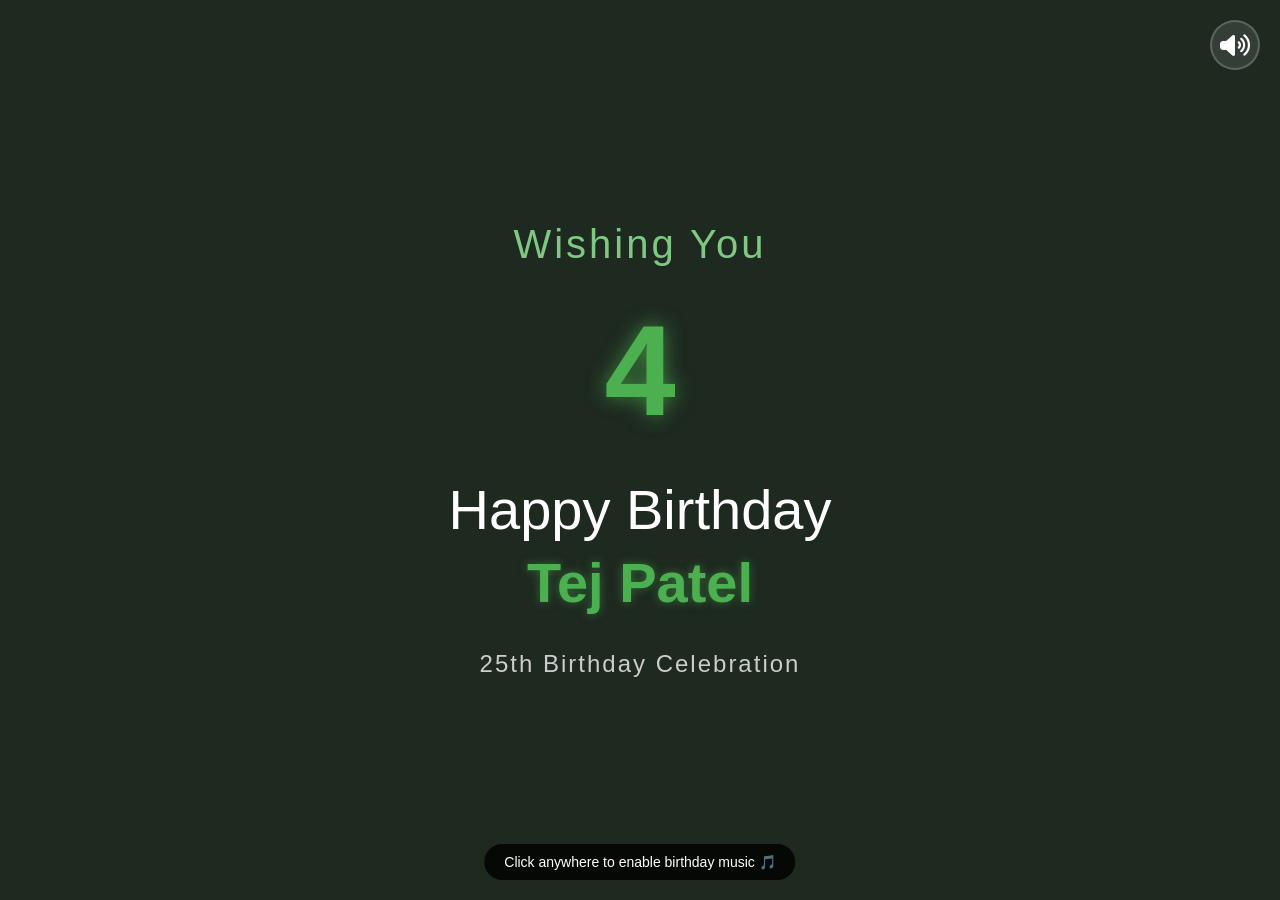
<file: index.html>
<!DOCTYPE html>
<html lang="en">
<head>
    <meta charset="UTF-8">
    <meta name="viewport" content="width=device-width, initial-scale=1.0">
    <title>Happy 25th Birthday Tej Patel</title>
    <link rel="stylesheet" href="https://cdnjs.cloudflare.com/ajax/libs/font-awesome/6.4.0/css/all.min.css">
    <link rel="stylesheet" href="style.css">
</head>
<body>
    <!-- Background Music (autoplay, no mute) -->
    <audio id="bgAudio" autoplay loop>
        <source src="song.mpeg#t=0" type="audio/mpeg">
        Your browser does not support the audio element.
    </audio>

    <!-- Volume Control Button -->
    <div class="volume-control" id="volumeControl">
        <button id="muteBtn">
            <i class="fas fa-volume-up" id="volumeIcon"></i>
        </button>
    </div>

    <!-- Initial Birthday Message Timer -->
    <div id="birthday-timer">
        <div class="timer-content">
            <div class="timer-text">Wishing You</div>
            <div class="countdown">5</div>
            <div class="birthday-name">Happy Birthday<br><span>Tej Patel</span></div>
            <div class="timer-subtext">25th Birthday Celebration</div>
        </div>
    </div>

    <!-- Main Content (hidden until timer completes) -->
    <div id="main-content" style="display: none;">
        <!-- Header Section -->
        <div class="header">
            <div class="age-badge">25th Anniversary</div>
            <h1>Happy Birthday, <span>Tej Patel</span></h1>
            <div class="subtitle">A Special Tribute on Your Quarter-Century Milestone</div>
        </div>
        
        <!-- Image Slider Section -->
        <div class="slider-section">
            <h2 class="section-title">Memory Slideshow</h2>
            <p class="section-description">Celebrating 25 amazing years through cherished memories</p>
            
            <div class="slider-container">
                <div class="slider">
                    <!-- Slides will be added by JavaScript -->
                </div>
                
                <div class="slider-controls">
                    <button class="slider-btn prev-btn">
                        <i class="fas fa-chevron-left"></i>
                    </button>
                    <div class="slider-indicators">
                        <!-- Indicators will be added by JavaScript -->
                    </div>
                    <button class="slider-btn next-btn">
                        <i class="fas fa-chevron-right"></i>
                    </button>
                </div>
                
                <div class="slide-counter">
                    <span id="current-slide">1</span> / <span id="total-slides">5</span>
                </div>
            </div>
        </div>
        
        <!-- Birthday Photo Grid Section -->
        <div class="photo-section">
            <h2 class="section-title">Birthday Memories</h2>
            <p class="section-description">A collection of 9 special moments celebrating your journey</p>
            
            <div class="photo-container">
                <div class="birthday-grid" id="birthdayGrid">
                    <!-- 3x3 grid (9 birthday photos) will be added by JavaScript -->
                </div>
            </div>
        </div>
        
        <!-- Birthday Wishes -->
        <div class="wishes-grid">
            <div class="wish-card">
                <i class="fas fa-trophy"></i>
                <h3>Success & Achievement</h3>
                <p>May your professional and personal endeavors be met with great success.</p>
            </div>
            
            <div class="wish-card">
                <i class="fas fa-heartbeat"></i>
                <h3>Health & Vitality</h3>
                <p>Wishing you robust health and wellness throughout the coming years.</p>
            </div>
            
            <div class="wish-card">
                <i class="fas fa-smile-beam"></i>
                <h3>Happiness & Joy</h3>
                <p>May you find profound contentment and joy in life's precious moments.</p>
            </div>
        </div>
        
        <!-- Signature -->
        <div class="signature">
            With warmest wishes on your special day,<br>
            <span>From Family & Friends</span>
        </div>
        
        <!-- Footer -->
        <div class="footer">
            Created with love for Tej Patel's 25th birthday
        </div>
    </div>

    <script src="script.js"></script>
</body>
</html>
</file>
<file: style.css>
/* style.css */

:root {
    --charcoal-green: #2C3E30;
    --charcoal-green-light: #3A4F40;
    --charcoal-green-dark: #1E2920;
    --accent-color: #4CAF50;
    --accent-light: #81C784;
    --text-color: #F5F5F5;
    --text-secondary: #CCCCCC;
    --grid-bg: rgba(255, 255, 255, 0.05);
    --grid-border: rgba(255, 255, 255, 0.1);
}

* {
    margin: 0;
    padding: 0;
    box-sizing: border-box;
    font-family: 'Segoe UI', Tahoma, Geneva, Verdana, sans-serif;
}

body {
    min-height: 100vh;
    display: flex;
    flex-direction: column;
    align-items: center;
    justify-content: center;
    background-color: var(--charcoal-green);
    color: var(--text-color);
    padding: 20px;
    transition: background-color 0.5s ease;
    overflow-x: hidden;
}

/* Volume Control Button */
.volume-control {
    position: fixed;
    top: 20px;
    right: 20px;
    z-index: 1001;
}

#muteBtn {
    background: rgba(255, 255, 255, 0.1);
    border: 2px solid rgba(255, 255, 255, 0.2);
    color: white;
    width: 50px;
    height: 50px;
    border-radius: 50%;
    cursor: pointer;
    display: flex;
    align-items: center;
    justify-content: center;
    font-size: 1.5rem;
    transition: all 0.3s ease;
    backdrop-filter: blur(5px);
}

#muteBtn:hover {
    background: rgba(255, 255, 255, 0.2);
    transform: scale(1.1);
    border-color: var(--accent-color);
}

#muteBtn.muted #volumeIcon {
    color: #ff6b6b;
}

/* Birthday Timer Styles */
#birthday-timer {
    position: fixed;
    top: 0;
    left: 0;
    width: 100%;
    height: 100%;
    background-color: var(--charcoal-green-dark);
    display: flex;
    align-items: center;
    justify-content: center;
    z-index: 1000;
    transition: opacity 1s ease;
}

.timer-content {
    text-align: center;
    animation: pulse 2s infinite;
}

.timer-text {
    font-size: 2.5rem;
    margin-bottom: 20px;
    color: var(--accent-light);
    letter-spacing: 3px;
}

.countdown {
    font-size: 8rem;
    font-weight: bold;
    color: var(--accent-color);
    margin: 30px 0;
    text-shadow: 0 0 20px rgba(76, 175, 80, 0.7);
    animation: countdownPulse 1s infinite;
}

.birthday-name {
    font-size: 3.5rem;
    margin: 30px 0;
    line-height: 1.3;
    color: #FFFFFF;
}

.birthday-name span {
    font-weight: bold;
    color: var(--accent-color);
    text-shadow: 0 0 10px rgba(76, 175, 80, 0.5);
}

.timer-subtext {
    font-size: 1.5rem;
    color: var(--text-secondary);
    margin-top: 20px;
    letter-spacing: 2px;
}

@keyframes pulse {
    0% { transform: scale(1); }
    50% { transform: scale(1.05); }
    100% { transform: scale(1); }
}

@keyframes countdownPulse {
    0% { transform: scale(1); opacity: 1; }
    50% { transform: scale(1.1); opacity: 0.9; }
    100% { transform: scale(1); opacity: 1; }
}

/* Main Content Styles */
#main-content {
    max-width: 1200px;
    width: 100%;
    background: rgba(255, 255, 255, 0.05);
    backdrop-filter: blur(10px);
    border-radius: 20px;
    padding: 40px;
    box-shadow: 0 15px 35px rgba(0, 0, 0, 0.5);
    border: 1px solid rgba(255, 255, 255, 0.1);
    position: relative;
    overflow: hidden;
    margin-bottom: 30px;
    animation: fadeIn 1.5s ease;
}

@keyframes fadeIn {
    from { opacity: 0; }
    to { opacity: 1; }
}

.header {
    text-align: center;
    margin-bottom: 40px;
    padding-bottom: 20px;
    border-bottom: 1px solid rgba(255, 255, 255, 0.1);
}

.age-badge {
    display: inline-block;
    background: linear-gradient(135deg, var(--accent-color), var(--accent-light));
    color: #000;
    padding: 8px 25px;
    border-radius: 50px;
    font-size: 1.2rem;
    font-weight: 600;
    letter-spacing: 1px;
    margin-bottom: 20px;
}

h1 {
    font-size: 2.8rem;
    font-weight: 300;
    margin-bottom: 10px;
    color: #ffffff;
    letter-spacing: 2px;
}

h1 span {
    font-weight: 600;
    background: linear-gradient(135deg, var(--accent-light), var(--accent-color));
    -webkit-background-clip: text;
    background-clip: text;
    color: transparent;
}

.subtitle {
    font-size: 1.2rem;
    color: var(--text-secondary);
    font-weight: 300;
    letter-spacing: 1px;
}

/* Slider Section Styles */
.slider-section {
    margin: 50px 0;
}

.section-title {
    text-align: center;
    font-size: 2.2rem;
    margin-bottom: 20px;
    color: #ffffff;
    position: relative;
    padding-bottom: 15px;
}

.section-title:after {
    content: '';
    position: absolute;
    bottom: 0;
    left: 50%;
    transform: translateX(-50%);
    width: 100px;
    height: 3px;
    background: linear-gradient(135deg, var(--accent-light), var(--accent-color));
}

.section-description {
    text-align: center;
    color: var(--text-secondary);
    font-size: 1.1rem;
    margin-bottom: 40px;
    max-width: 700px;
    margin-left: auto;
    margin-right: auto;
    line-height: 1.6;
}

.slider-container {
    position: relative;
    max-width: 800px;
    margin: 0 auto;
    overflow: hidden;
    border-radius: 15px;
    box-shadow: 0 10px 30px rgba(0, 0, 0, 0.5);
}

.slider {
    display: flex;
    transition: transform 0.5s ease;
    height: 400px;
}

.slide {
    min-width: 100%;
    height: 100%;
    position: relative;
}

.slide-img {
    width: 100%;
    height: 100%;
    object-fit: cover;
}

.slide-caption {
    position: absolute;
    bottom: 0;
    left: 0;
    right: 0;
    background: linear-gradient(to top, rgba(0, 0, 0, 0.8), transparent);
    color: white;
    padding: 20px;
}

.slide-year {
    font-size: 1rem;
    color: var(--accent-light);
    font-weight: 600;
    margin-bottom: 5px;
}

.slide-text {
    font-size: 1.2rem;
    font-weight: 500;
}

.slider-controls {
    display: flex;
    justify-content: space-between;
    align-items: center;
    padding: 20px;
    background-color: rgba(0, 0, 0, 0.3);
}

.slider-btn {
    background-color: var(--accent-color);
    color: #000;
    border: none;
    width: 50px;
    height: 50px;
    border-radius: 50%;
    cursor: pointer;
    font-size: 1.2rem;
    display: flex;
    align-items: center;
    justify-content: center;
    transition: all 0.3s ease;
}

.slider-btn:hover {
    background-color: var(--accent-light);
    transform: scale(1.1);
}

.slider-indicators {
    display: flex;
    gap: 10px;
}

.indicator {
    width: 12px;
    height: 12px;
    border-radius: 50%;
    background-color: rgba(255, 255, 255, 0.3);
    cursor: pointer;
    transition: background-color 0.3s ease;
}

.indicator.active {
    background-color: var(--accent-color);
}

.slide-counter {
    position: absolute;
    top: 20px;
    right: 20px;
    background-color: rgba(0, 0, 0, 0.7);
    color: white;
    padding: 8px 15px;
    border-radius: 20px;
    font-size: 0.9rem;
    z-index: 10;
}

/* Birthday Photo Grid Section */
.photo-section {
    margin: 60px 0;
}

.photo-container {
    background: var(--grid-bg);
    border-radius: 15px;
    padding: 30px;
    border: 1px solid var(--grid-border);
}

.birthday-grid {
    display: grid;
    grid-template-columns: repeat(3, 1fr); /* 3 columns */
    gap: 25px;
    margin: 0 auto;
    max-width: 900px;
}

.photo-item {
    aspect-ratio: 1 / 1;
    background-color: rgba(255, 255, 255, 0.03);
    border-radius: 12px;
    overflow: hidden;
    position: relative;
    transition: all 0.4s ease;
    box-shadow: 0 5px 15px rgba(0, 0, 0, 0.3);
}

.photo-item:hover {
    transform: translateY(-10px) scale(1.03);
    box-shadow: 0 15px 30px rgba(0, 0, 0, 0.5);
    border-color: var(--accent-light);
}

.photo-image {
    width: 100%;
    height: 100%;
    object-fit: cover;
    transition: transform 0.5s ease;
}

.photo-item:hover .photo-image {
    transform: scale(1.1);
}

.photo-caption {
    position: absolute;
    bottom: 0;
    left: 0;
    right: 0;
    background: linear-gradient(to top, rgba(0, 0, 0, 0.9), transparent);
    color: white;
    padding: 15px;
    transform: translateY(10px);
    opacity: 0;
    transition: transform 0.3s ease, opacity 0.3s ease;
}

.photo-item:hover .photo-caption {
    transform: translateY(0);
    opacity: 1;
}

.caption-title {
    font-size: 1.1rem;
    font-weight: 600;
    color: var(--accent-light);
    margin-bottom: 5px;
}

.caption-text {
    font-size: 0.9rem;
    color: #ffffff;
}

/* Wishes Grid */
.wishes-grid {
    display: grid;
    grid-template-columns: repeat(auto-fit, minmax(250px, 1fr));
    gap: 20px;
    margin: 40px 0;
}

.wish-card {
    background: rgba(255, 255, 255, 0.07);
    border-radius: 12px;
    padding: 25px;
    text-align: center;
    transition: transform 0.3s ease;
}

.wish-card:hover {
    transform: translateY(-5px);
    background: rgba(255, 255, 255, 0.1);
}

.wish-card i {
    font-size: 2.5rem;
    margin-bottom: 15px;
    color: var(--accent-color);
}

.wish-card h3 {
    font-size: 1.3rem;
    margin-bottom: 10px;
    color: #ffffff;
}

/* Signature */
.signature {
    text-align: right;
    margin-top: 40px;
    font-size: 1.3rem;
    color: var(--text-secondary);
    font-style: italic;
    padding-top: 30px;
    border-top: 1px solid rgba(255, 255, 255, 0.1);
}

.signature span {
    color: var(--accent-light);
    font-weight: 500;
}

.footer {
    margin-top: 30px;
    text-align: center;
    color: #aaaaaa;
    font-size: 0.9rem;
    padding: 20px;
}

/* Decorative elements */
.decoration {
    position: absolute;
    width: 200px;
    height: 200px;
    border-radius: 50%;
    background: radial-gradient(circle, rgba(76, 175, 80, 0.1) 0%, rgba(76, 175, 80, 0) 70%);
    z-index: -1;
}

.decoration-1 {
    top: -50px;
    left: -50px;
}

.decoration-2 {
    bottom: -80px;
    right: -50px;
    width: 250px;
    height: 250px;
    background: radial-gradient(circle, rgba(129, 199, 132, 0.1) 0%, rgba(129, 199, 132, 0) 70%);
}

/* Responsive Styles */
@media (max-width: 900px) {
    .birthday-grid {
        grid-template-columns: repeat(2, 1fr);
        gap: 20px;
    }
}

@media (max-width: 768px) {
    #main-content {
        padding: 25px;
    }
    
    h1 {
        font-size: 2.2rem;
    }
    
    .birthday-name {
        font-size: 2.5rem;
    }
    
    .countdown {
        font-size: 5rem;
    }
    
    .timer-text {
        font-size: 1.8rem;
    }
    
    .slider {
        height: 300px;
    }
    
    .birthday-grid {
        grid-template-columns: repeat(2, 1fr);
        gap: 15px;
    }
    
    .wishes-grid {
        grid-template-columns: 1fr;
    }
    
    .slider-controls {
        flex-direction: column;
        gap: 15px;
    }
    
    .volume-control {
        top: 10px;
        right: 10px;
    }
    
    #muteBtn {
        width: 40px;
        height: 40px;
        font-size: 1.2rem;
    }
}

@media (max-width: 480px) {
    .birthday-grid {
        grid-template-columns: 1fr;
        max-width: 300px;
    }
}
</file>
